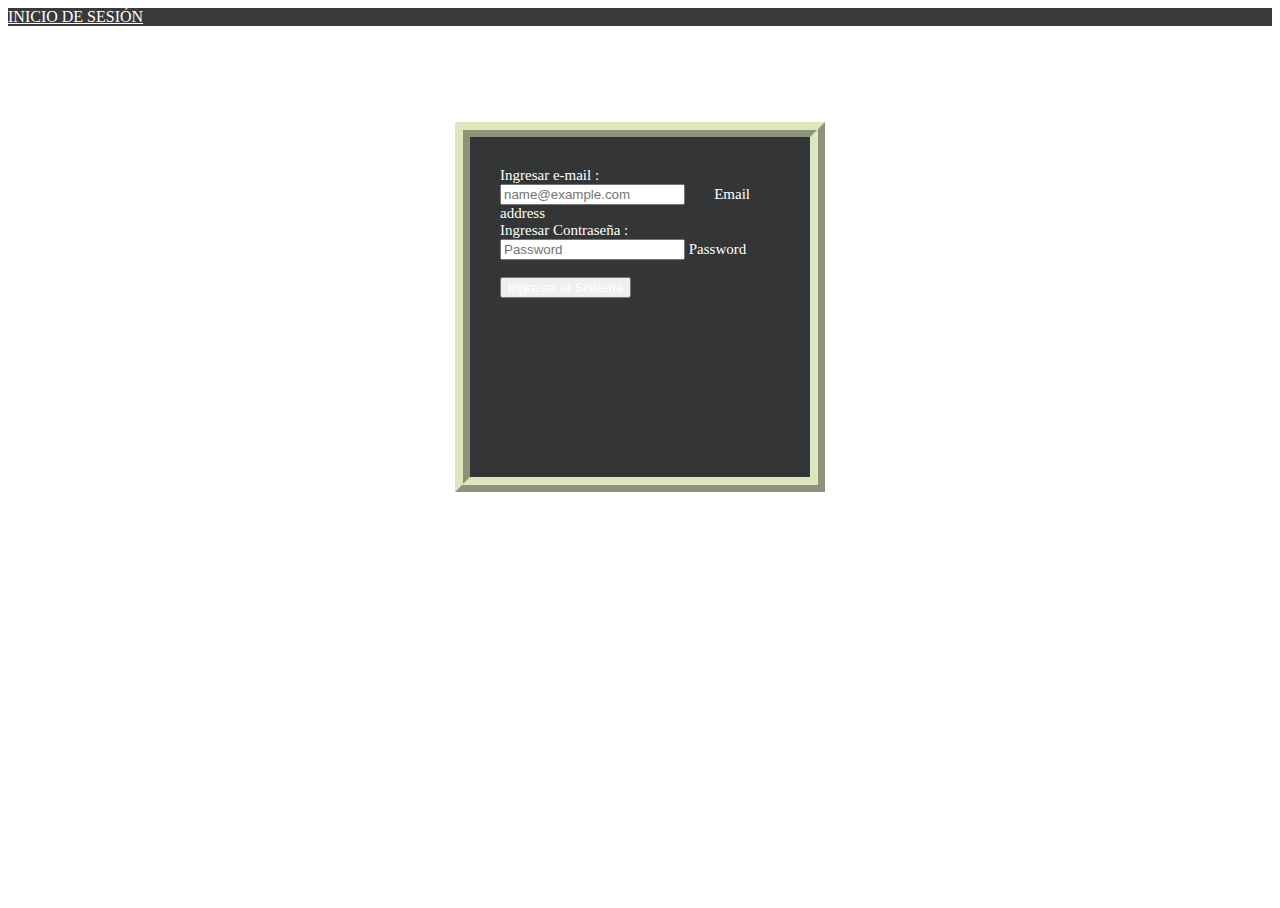
<file: index.html>
<!DOCTYPE html>
<html lang="en">
<head>
    <meta charset="UTF-8">
    <meta http-equiv="X-UA-Compatible" content="IE=edge">
    <meta name="viewport" content="width=device-width, initial-scale=1.0">
    <title>SysBodInv</title>
    <link href="https://cdn.jsdelivr.net/npm/bootstrap@5.3.0/dist/css/bootstrap.min.css" rel="stylesheet" integrity="sha384-9ndCyUaIbzAi2FUVXJi0CjmCapSmO7SnpJef0486qhLnuZ2cdeRhO02iuK6FUUVM" crossorigin="anonymous">
    <link rel="stylesheet" href="./css/index.css">
    <!-- <script src="./js/register-sw.js"></script> -->
</head>
<body>
    <nav class="navbar fixed-top navbar-light bg-light">
        <div class="container-fluid">
            <a class="navbar-brand" href="#">INICIO DE SESIÓN</a>
        </div>
    </nav>
    <main>
        <div class="grid-center">
            <form class="box2" id="form-login">
            
                <label for="et1" class="form-label">Ingresar e-mail : </label>
                <div class="form-floating mb-3">            
                    <input type="email" class="form-control" name="email" id="email" placeholder="name@example.com">
                    <label for="floatingInput">Email address</label>
                </div>  

                <label for="password" class="form-label">Ingresar Contraseña : </label>
                <div class="form-floating">
                    <input type="password" class="form-control" name="password" id="password" placeholder="Password">
                    <label for="floatingPassword">Password</label>
                </div>

                <br>

                <div>
                    <button type="submit" name="btn1" class="btn btn-success">Ingresar al Sistema</button>
                </div>
    
            </form>
        </div>
    </main>
    
    <script src="https://cdn.jsdelivr.net/npm/bootstrap@5.3.0/dist/js/bootstrap.bundle.min.js" integrity="sha384-geWF76RCwLtnZ8qwWowPQNguL3RmwHVBC9FhGdlKrxdiJJigb/j/68SIy3Te4Bkz" crossorigin="anonymous"></script>

    <script src="./js/index.js" type="module"></script>
</body>
</html>
</file>
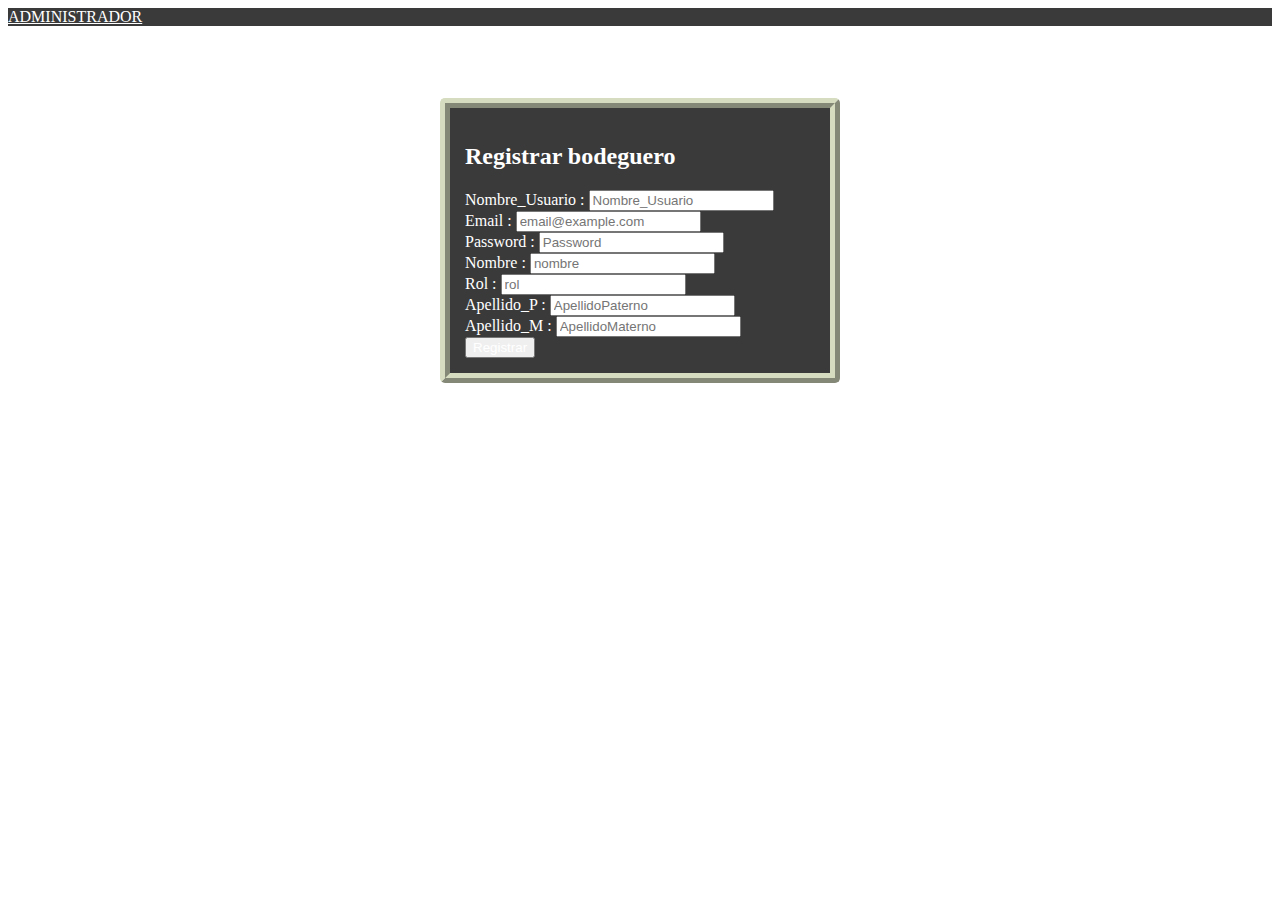
<file: administrador.html>
<!DOCTYPE html>
<html lang="en">
<head>
    <meta charset="UTF-8">
    <meta http-equiv="X-UA-Compatible" content="IE=edge">
    <meta name="viewport" content="width=device-width, initial-scale=1.0">
    <title>Document</title>
    <link href="https://cdn.jsdelivr.net/npm/bootstrap@5.3.0-alpha3/dist/css/bootstrap.min.css" rel="stylesheet" integrity="sha384-KK94CHFLLe+nY2dmCWGMq91rCGa5gtU4mk92HdvYe+M/SXH301p5ILy+dN9+nJOZ" crossorigin="anonymous">
    <link rel="stylesheet" href="./css/index.css">
</head>
<body>
    <nav class="navbar fixed-top navbar-light bg-light">
        <div class="container-fluid">
            <a class="navbar-brand" href="#">ADMINISTRADOR</a>
        </div>
    </nav>
    <main>
        <div class="grid-center">

            <form class="registro text-center" id="form-registro-usuario">
                <h2>Registrar bodeguero</h2>
     
                <div class="mb-3">
                    <label for="nombre_usuario" class="form-label">Nombre_Usuario :</label>
                    <input type="text" class="form-control" name="nombre_usuario" id="nombre_usuario"  placeholder="Nombre_Usuario">
                </div>
                <div class="mb-3">
                    <label for="email" class="form-label">Email :</label>
                    <input type="text"  class="form-control" name="email" id="email" placeholder="email@example.com">
                </div>
                <div class="mb-3">
                    <label for="password" class="form-label">Password :</label>
                    <input type="password" class="form-control" name="password" id="password" placeholder="Password">
                </div>
                <div class="mb-3">
                    <label for="nombre" class="form-label">Nombre :</label>
                    <input type="text"  class="form-control" name="nombre" id="nombre" placeholder="nombre">
                </div>
                <div class="mb-3">
                    <label for="rol" class="form-label">Rol :</label>
                    <input type="text" class="form-control" name="rol" id="rol" placeholder="rol">
                </div>
                <div class="mb-3">
                    <label for="apellido_p" class="form-label">Apellido_P :</label>
                    <input type="text" class="form-control" name="apellido_p" id="apellido_p" placeholder="ApellidoPaterno">
                </div>
                <div class="mb-3">
                    <label for="apellido_m" class="form-label">Apellido_M :</label>
                    <input type="text"  class="form-control" name="apellido_m" id="apellido_m" placeholder="ApellidoMaterno">
                </div>
                <div class="mb-3">
                    <button type="submit" class="btn btn-primary mb-3" onclick="registrarUsuarioSubmit()">Registrar</button>
                </div>
            </form>


            
        </div>
        
    </main>
    <!-- SCRIPTS VARIOS -->
    <script src="https://cdn.jsdelivr.net/npm/bootstrap@5.3.0-alpha3/dist/js/bootstrap.bundle.min.js" integrity="sha384-ENjdO4Dr2bkBIFxQpeoTz1HIcje39Wm4jDKdf19U8gI4ddQ3GYNS7NTKfAdVQSZe" crossorigin="anonymous"></script>
    <script src="./js/administrador.js" type="module"></script>
    <!--  -->
</body>
</html>
</file>
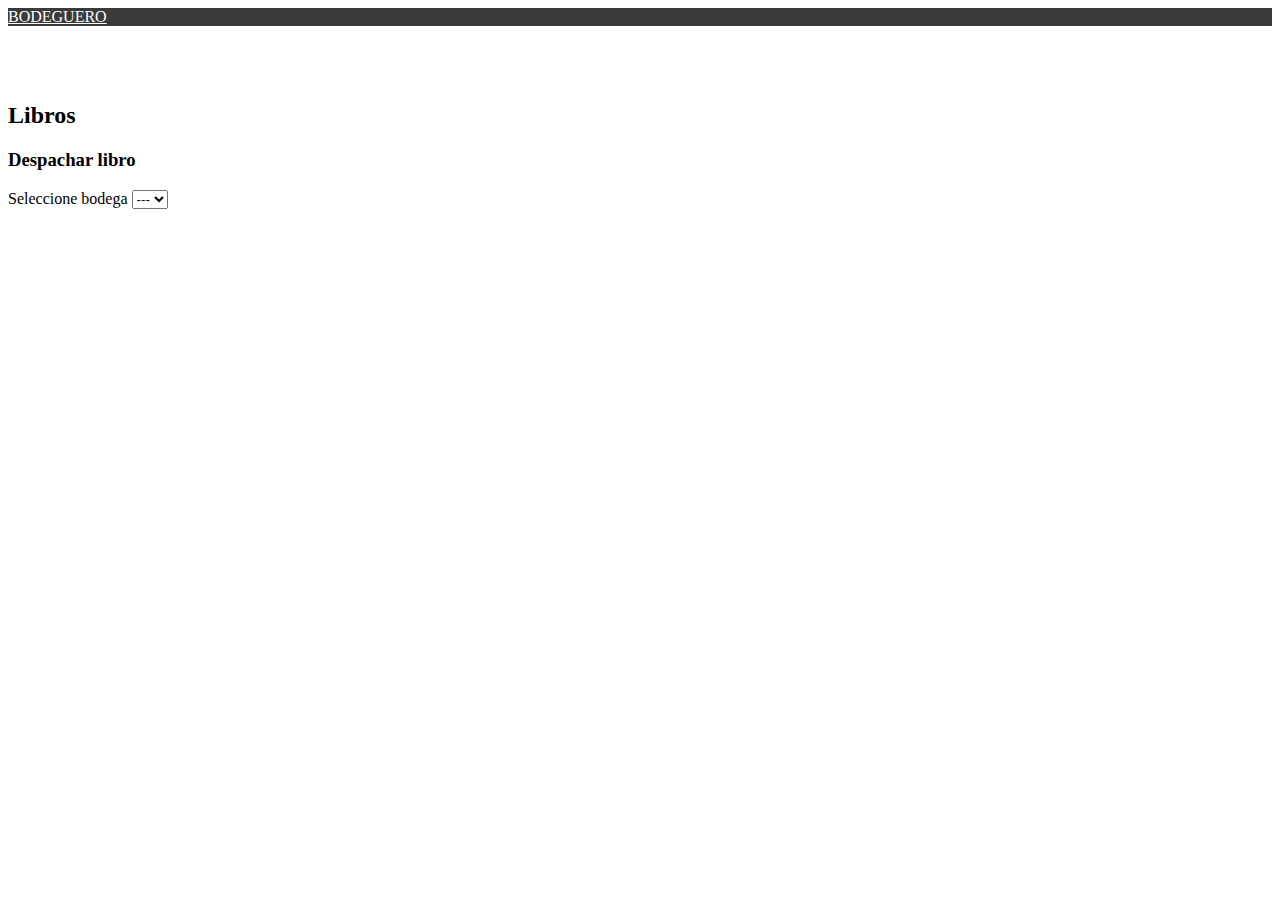
<file: bodeguero.html>
<!DOCTYPE html>
<html lang="en">
<head>
    <meta charset="UTF-8">
    <meta http-equiv="X-UA-Compatible" content="IE=edge">
    <meta name="viewport" content="width=device-width, initial-scale=1.0">
    <title>Document</title>
    <link href="https://cdn.jsdelivr.net/npm/bootstrap@5.3.0-alpha3/dist/css/bootstrap.min.css" rel="stylesheet" integrity="sha384-KK94CHFLLe+nY2dmCWGMq91rCGa5gtU4mk92HdvYe+M/SXH301p5ILy+dN9+nJOZ" crossorigin="anonymous">
    <link rel="stylesheet" href="./css/index.css">
</head>
<body>
    <nav class="navbar fixed-top navbar-light bg-light">
        <div class="container-fluid">
            <a class="navbar-brand" href="#">BODEGUERO</a>
        </div>
    </nav>
    <main>
        <h2>Libros</h2>

        <h3>Despachar libro</h3>

        <label for="selectBodega">Seleccione bodega</label>
        <select name="selectBodega" id="selectBodega">
            <option value="none">---</option>
        </select>


        
        
    </main>

    <script src="https://cdn.jsdelivr.net/npm/bootstrap@5.3.0-alpha3/dist/js/bootstrap.bundle.min.js" integrity="sha384-ENjdO4Dr2bkBIFxQpeoTz1HIcje39Wm4jDKdf19U8gI4ddQ3GYNS7NTKfAdVQSZe" crossorigin="anonymous"></script>
    <script src="./js/bodeguero.js" type="module"></script>
</body>
</html>
</file>
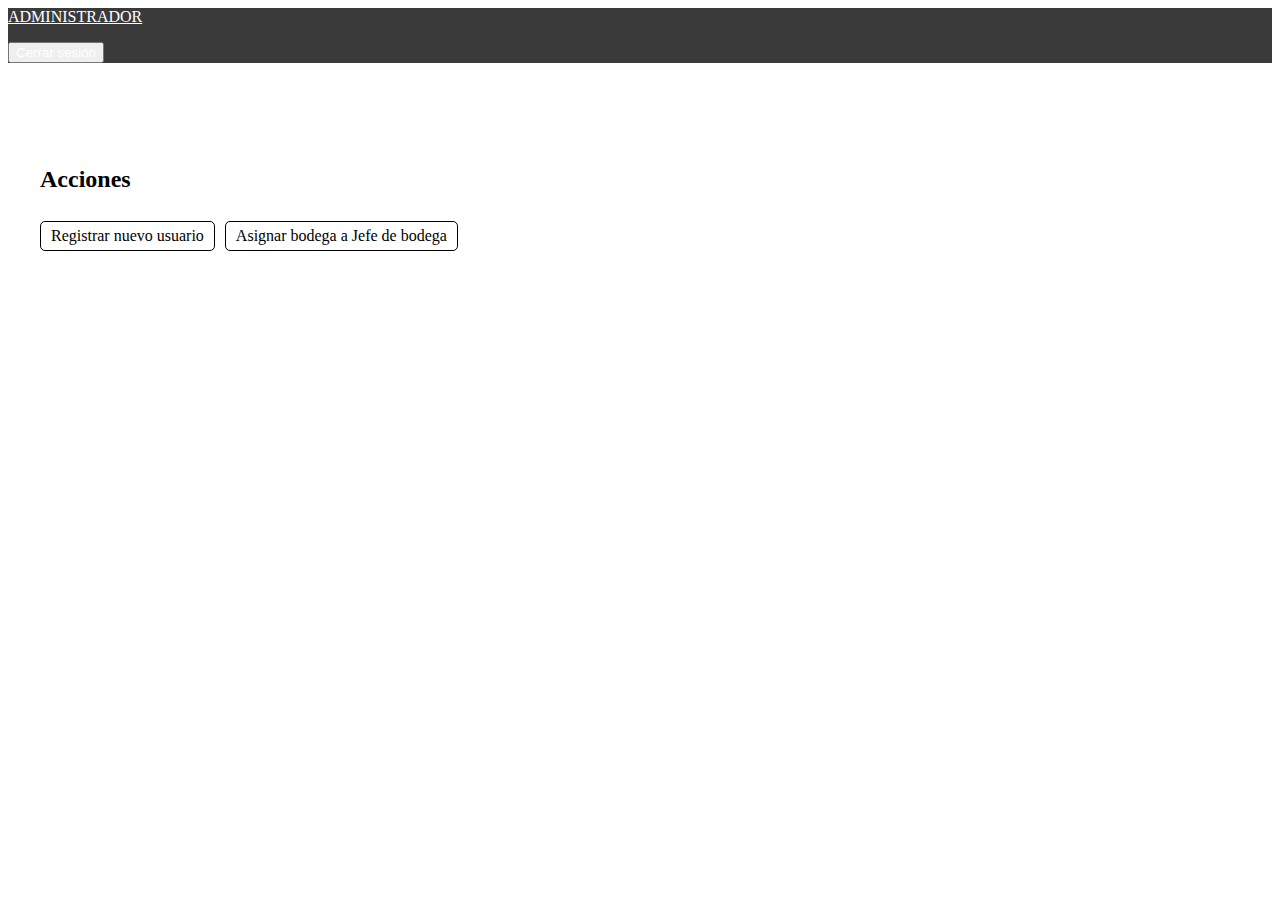
<file: pages/administrador.html>
<!DOCTYPE html>
<html lang="en">
<head>
    <meta charset="UTF-8">
    <meta http-equiv="X-UA-Compatible" content="IE=edge">
    <meta name="viewport" content="width=device-width, initial-scale=1.0">
    <title>Document</title>
    <link href="https://cdn.jsdelivr.net/npm/bootstrap@5.3.0-alpha3/dist/css/bootstrap.min.css" rel="stylesheet" integrity="sha384-KK94CHFLLe+nY2dmCWGMq91rCGa5gtU4mk92HdvYe+M/SXH301p5ILy+dN9+nJOZ" crossorigin="anonymous">
    <link rel="stylesheet" href="../css/index.css">
</head>
<body>
    <nav class="navbar fixed-top navbar-light bg-light">
        <div class="container-fluid">
            <a class="navbar-brand" href="/pages/administrador.html">ADMINISTRADOR</a>
            <p id="datos_usuario"></p>
            <button class="btn border" onclick="cerrarSesion()">Cerrar sesión</button>
            <script>
                function cerrarSesion(){
                    localStorage.removeItem('rol')
                    localStorage.removeItem('usuario')
                    location.href = '/index.html'
                }
            </script>
        </div>
    </nav>
    <main class="container">

        <div class="acciones">
            <h2>Acciones</h2>
            <ul>
                <li><a href="./registrar_usuario.html">Registrar nuevo usuario</a></li>
                <li><a href="./crear_bodegas.html">Asignar bodega a Jefe de bodega</a></li>
            </ul>
        </div>
        
    </main>
    <!-- SCRIPTS VARIOS -->
    <script src="https://cdn.jsdelivr.net/npm/bootstrap@5.3.0-alpha3/dist/js/bootstrap.bundle.min.js" integrity="sha384-ENjdO4Dr2bkBIFxQpeoTz1HIcje39Wm4jDKdf19U8gI4ddQ3GYNS7NTKfAdVQSZe" crossorigin="anonymous"></script>
    <script src="../js/administrador.js" type="module"></script>
    <!--  -->
</body>
</html>
</file>
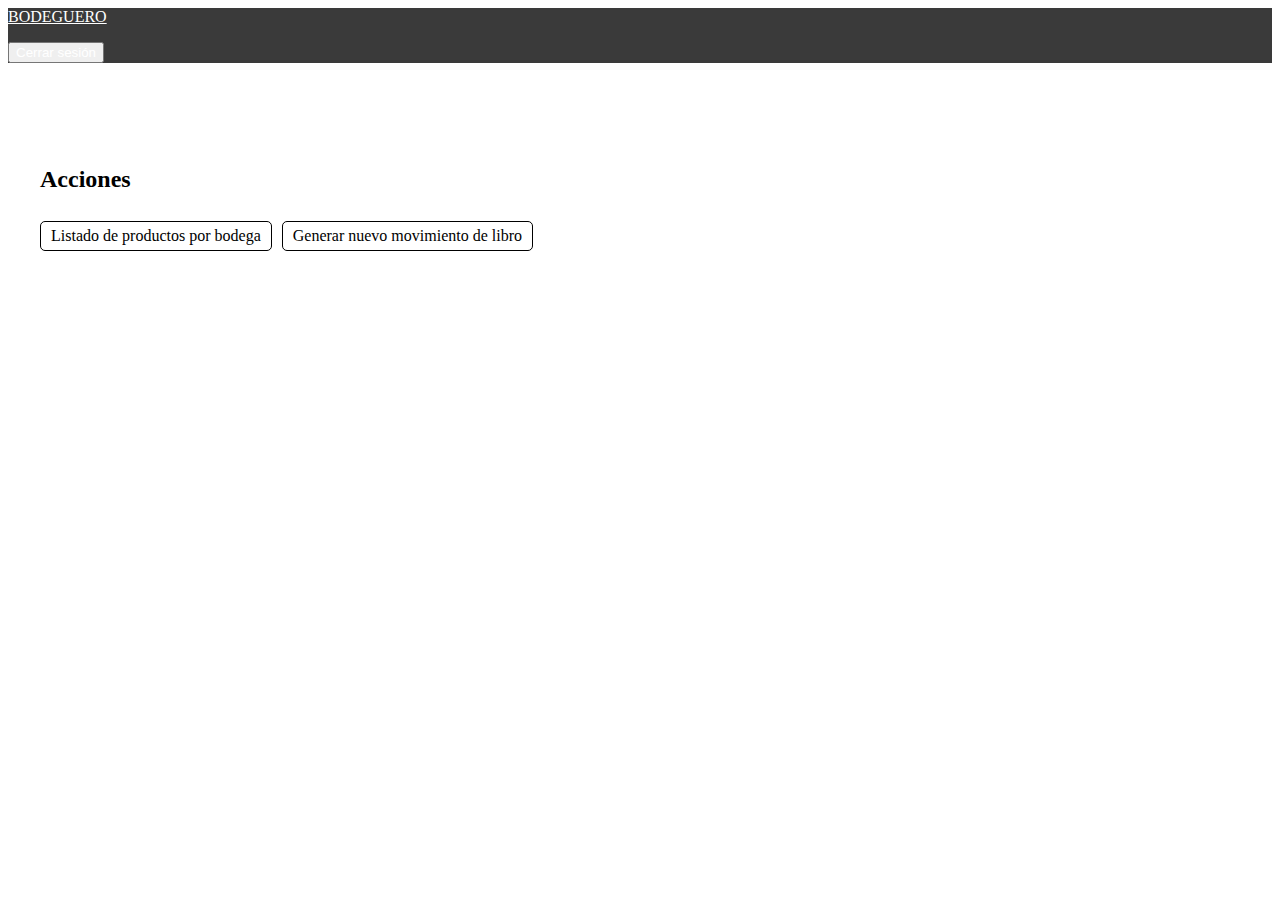
<file: pages/bodeguero.html>
<!DOCTYPE html>
<html lang="en">
<head>
    <meta charset="UTF-8">
    <meta http-equiv="X-UA-Compatible" content="IE=edge">
    <meta name="viewport" content="width=device-width, initial-scale=1.0">
    <title>Document</title>
    <link href="https://cdn.jsdelivr.net/npm/bootstrap@5.3.0-alpha3/dist/css/bootstrap.min.css" rel="stylesheet" integrity="sha384-KK94CHFLLe+nY2dmCWGMq91rCGa5gtU4mk92HdvYe+M/SXH301p5ILy+dN9+nJOZ" crossorigin="anonymous">
    <link rel="stylesheet" href="../css/index.css">
</head>
<body>
    <nav class="navbar fixed-top navbar-light bg-light">
        <div class="container-fluid justify-content-between">
            <a class="navbar-brand" href="/pages/bodeguero.html">BODEGUERO</a>
            <p id="datos_usuario"></p>
            <button class="btn border" onclick="cerrarSesion()">Cerrar sesión</button>
            <script>
                function cerrarSesion(){
                    localStorage.removeItem('rol')
                    localStorage.removeItem('usuario')
                    location.href = '/index.html'
                }
            </script>
        </div>
    </nav>
    <main>
        <div class="acciones">
            <h2>Acciones</h2>
            <ul>
                <li><a href="./listado_libros.html">Listado de productos por bodega</a></li>
                <a href="./movimiento_libro.html"><li>Generar nuevo movimiento de libro</li></a>
            </ul>
        </div>
        
    </main>

    <script src="https://cdn.jsdelivr.net/npm/bootstrap@5.3.0-alpha3/dist/js/bootstrap.bundle.min.js" integrity="sha384-ENjdO4Dr2bkBIFxQpeoTz1HIcje39Wm4jDKdf19U8gI4ddQ3GYNS7NTKfAdVQSZe" crossorigin="anonymous"></script>
    <script src="../js/bodeguero.js" type="module"></script>
</body>
</html>
</file>
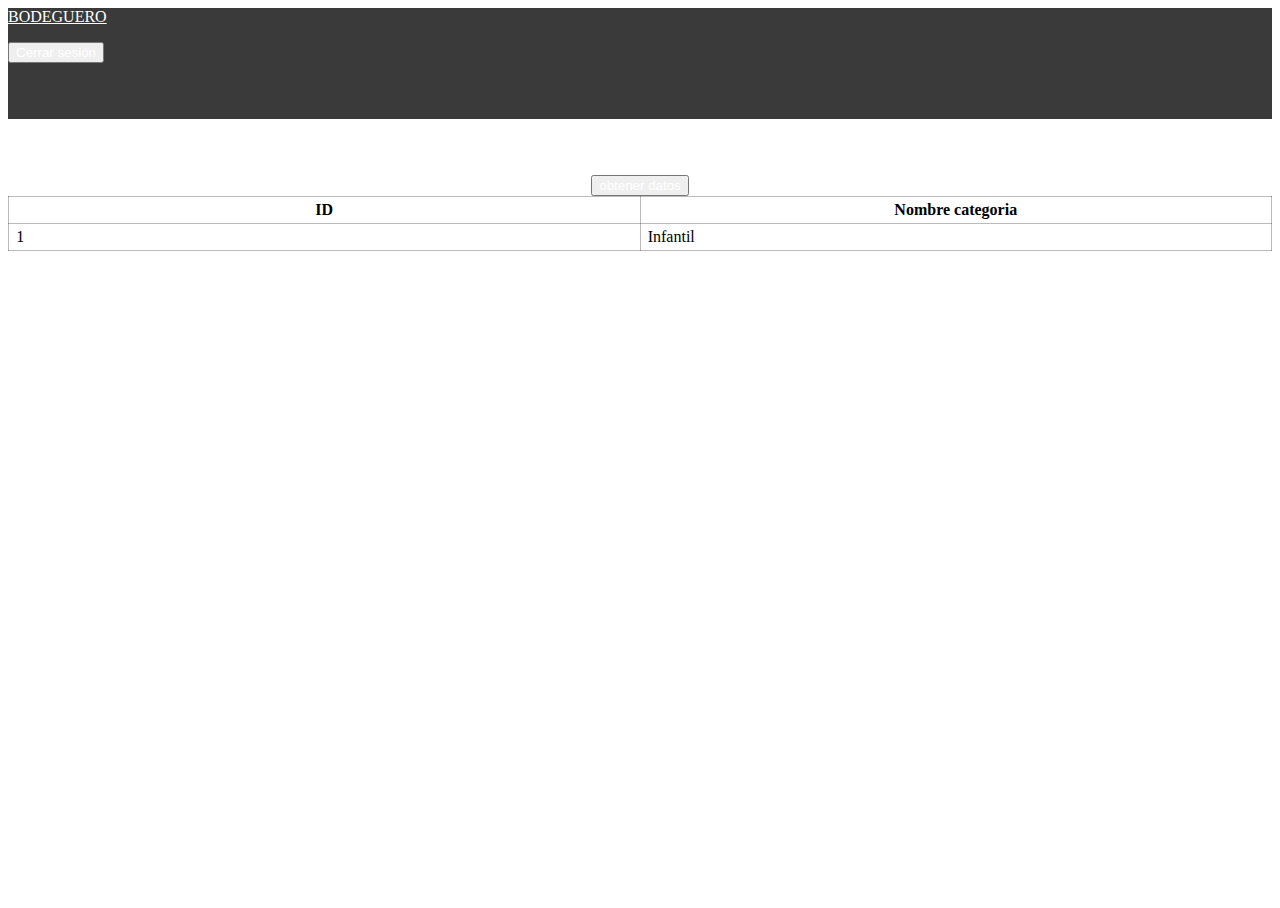
<file: pages/categorias.html>
<!DOCTYPE html>
<html lang="en">
<head>
    <meta charset="UTF-8">
    <meta http-equiv="X-UA-Compatible" content="IE=edge">
    <meta name="viewport" content="width=device-width, initial-scale=1.0">
    <title>Document</title>
    <link href="https://cdn.jsdelivr.net/npm/bootstrap@5.3.0-alpha3/dist/css/bootstrap.min.css" rel="stylesheet" integrity="sha384-KK94CHFLLe+nY2dmCWGMq91rCGa5gtU4mk92HdvYe+M/SXH301p5ILy+dN9+nJOZ" crossorigin="anonymous">
    <link rel="stylesheet" href="../css/index.css">
</head>
<body>
    <nav class="navbar fixed-top navbar-light bg-light">
        <div class="container-fluid">
            <a class="navbar-brand" href="#">BODEGUERO</a>
            <p id="datos_usuario"></p>
            <button class="btn border" onclick="cerrarSesion()">Cerrar sesión</button>
            <script>
                function cerrarSesion(){
                    localStorage.removeItem('rol')
                    localStorage.removeItem('usuario')
                    location.href = '/index.html'
                }
            </script>
        </div>
    </nav>
    <div class="navbar" style="height: 56px; margin: 0; padding: 0;"></div>
    <main>
        <div class="grid-center">

            <button class="btn btn-primary" onclick="obtenerDatos2()">obtener datos</button>
           
            <table>
                <thead>
                    <th>ID</th>
                    <th>Nombre categoria</th>
                </thead>
                <tbody id="datos_tr">
                    <tr>
                        <td>1</td>
                        <td>Infantil</td>
                    </tr>
                </tbody>
            </table>


        </div>

        <script>
            function obtenerDatos(){
                fetch('http://127.0.0.1:8000/categorias')
                .then(res=>res.json())
                .then(data=>{
                    console.log(data)
                    let html = ""
                    for (const categoria of data) {
                        console.log(categoria)
                        html += `
                        <tr>
                            <td>${categoria.id_categoria}</td>
                            <td>${categoria["nombre_categoria"]}</td>
                        </tr>
                        `
                    }
                    document.getElementById("datos_tr").innerHTML = html
                })
            }

            async function obtenerDatos2(){
                const res = await fetch('http://127.0.0.1:8000/categorias')
                const data = await res.json()
                let html = ""
                for (const categoria of data) {
                    console.log(categoria)
                    html += `
                    <tr>
                        <td>${categoria.id_categoria}</td>
                        <td>${categoria["nombre_categoria"]}</td>
                    </tr>
                    `
                }
                document.getElementById("datos_tr").innerHTML = html
            }
        </script>
        
    </main>
    <!-- SCRIPTS VARIOS -->
    <script src="https://cdn.jsdelivr.net/npm/bootstrap@5.3.0-alpha3/dist/js/bootstrap.bundle.min.js" integrity="sha384-ENjdO4Dr2bkBIFxQpeoTz1HIcje39Wm4jDKdf19U8gI4ddQ3GYNS7NTKfAdVQSZe" crossorigin="anonymous"></script>
    <!-- <script src="../js/bodeguero.js" type="module"></script>    -->
    <script>
        
    </script>
    <!--  -->
</body>
</html>
</file>
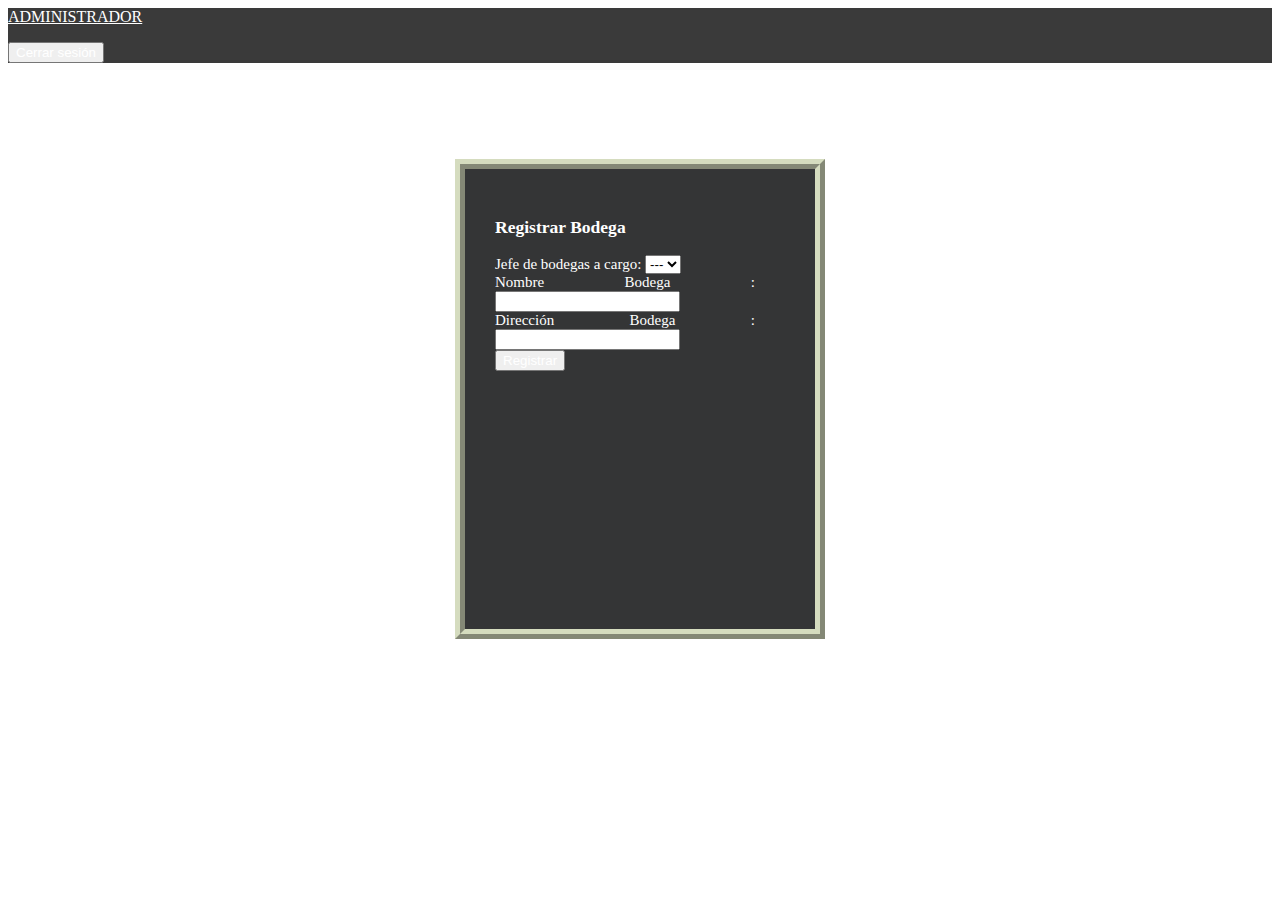
<file: pages/crear_bodegas.html>
<!DOCTYPE html>
<html lang="en">
<head>
    <meta charset="UTF-8">
    <meta http-equiv="X-UA-Compatible" content="IE=edge">
    <meta name="viewport" content="width=device-width, initial-scale=1.0">
    <title>Crear bodega</title>
    <link href="https://cdn.jsdelivr.net/npm/bootstrap@5.3.0-alpha3/dist/css/bootstrap.min.css" rel="stylesheet" integrity="sha384-KK94CHFLLe+nY2dmCWGMq91rCGa5gtU4mk92HdvYe+M/SXH301p5ILy+dN9+nJOZ" crossorigin="anonymous">
    <link rel="stylesheet" href="../css/index.css">
</head>
<body>
    <nav class="navbar fixed-top navbar-light bg-light">
        <div class="container-fluid">
            <a class="navbar-brand" href="/pages/administrador.html">ADMINISTRADOR</a>
            <p id="datos_usuario"></p>
            <button class="btn border" onclick="cerrarSesion()">Cerrar sesión</button>
            <script>
                function cerrarSesion(){
                    localStorage.removeItem('rol')
                    localStorage.removeItem('usuario')
                    location.href = '/index.html'
                }
            </script>
        </div>
    </nav>
    <main>
        <div class="grid-center">
            <form class="box1" id="form-asociar-bodega">
                <h3 class="text-center">Registrar Bodega</h3>
                <div class="mb-1">
                    <label for="id_usuario" class="form-label">Jefe de bodegas a cargo: </label>
                    <select class="form-select" name="id_usuario" id="id_usuario">
                        <option value="null">---</option>
                    </select><br>
                </div>
                <div class="mb-2">
                    <label for="nombre_bodega" class="form-label">Nombre Bodega : </label>
                    <input type="text" class="form-control" name="nombre_bodega" id="nombre_bodega"><br>
                </div>
                <div class="mb-3">
                    <label for="direccion_bodega" class="form-label">Dirección Bodega : </label>
                    <input type="text" class="form-control" name="direccion_bodega" id="direccion_bodega"><br>
                </div>
                
                <div class="text-center">
                    <button type="submit" name="btn1" class="btn btn-success" onclick="agregarBodega();">Registrar</button>&nbsp;
                </div>
            </form>
        </div>
    </main>

    <script src="https://cdn.jsdelivr.net/npm/bootstrap@5.3.0-alpha3/dist/js/bootstrap.bundle.min.js" integrity="sha384-ENjdO4Dr2bkBIFxQpeoTz1HIcje39Wm4jDKdf19U8gI4ddQ3GYNS7NTKfAdVQSZe" crossorigin="anonymous"></script>
    <script src="../js/script.js"></script>
    <script src="../js/administrador.js" type="module"></script>
</body>
</html>
</file>
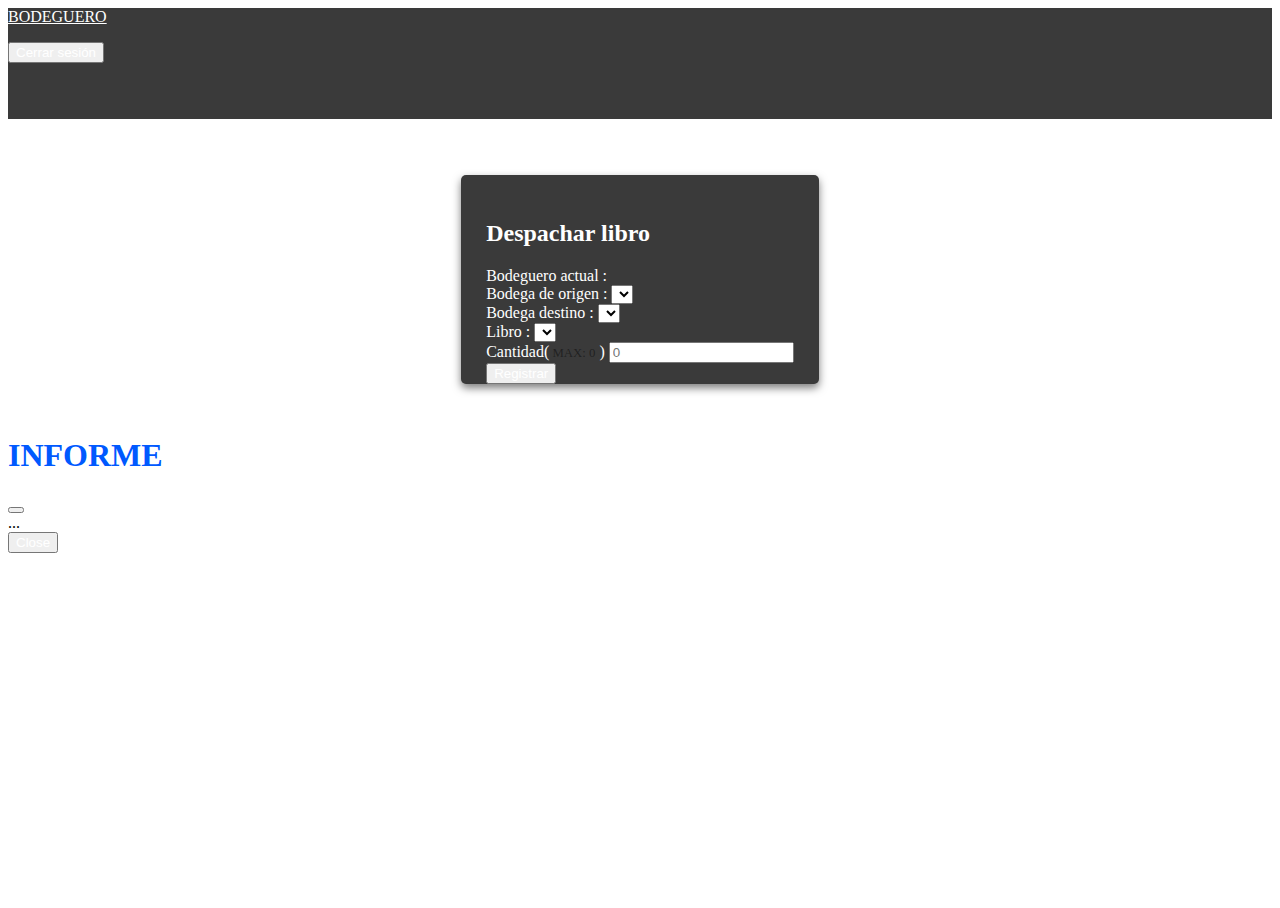
<file: pages/movimiento_libro.html>
<!DOCTYPE html>
<html lang="en">
<head>
    <meta charset="UTF-8">
    <meta http-equiv="X-UA-Compatible" content="IE=edge">
    <meta name="viewport" content="width=device-width, initial-scale=1.0">
    <title>Document</title>
    <link href="https://cdn.jsdelivr.net/npm/bootstrap@5.3.0-alpha3/dist/css/bootstrap.min.css" rel="stylesheet" integrity="sha384-KK94CHFLLe+nY2dmCWGMq91rCGa5gtU4mk92HdvYe+M/SXH301p5ILy+dN9+nJOZ" crossorigin="anonymous">
    <link rel="stylesheet" href="../css/index.css">
</head>
<body>
    <nav class="navbar fixed-top navbar-light bg-light">
        <div class="container-fluid">
            <a class="navbar-brand" href="/pages/bodeguero.html">BODEGUERO</a>
            <p id="datos_usuario"></p>
            <button class="btn border" onclick="cerrarSesion()">Cerrar sesión</button>
            <script>
                function cerrarSesion(){
                    localStorage.removeItem('rol')
                    localStorage.removeItem('usuario')
                    location.href = '/index.html'
                }
            </script>
        </div>
    </nav>
    <div class="navbar" style="height: 56px; margin: 0; padding: 0;"></div>
    <main>
        <div class="grid-center">

            <form class="card registro_movimiento text-center" id="form-registro-movimiento">
                <h2>Despachar libro</h2>

                <div class="mb-3">
                    <label for="id_usuario" class="form-label">Bodeguero actual : </label>
                    <input type="hidden"  class="form-control" name="id_usuario" id="id_usuario" value="3">
                </div>
     
                <div class="mb-3">
                    <label for="id_bodega_origen" class="form-label">Bodega de origen :</label>
                    <select class="form-select" name="id_bodega_origen" id="id_bodega_origen">
                        <!-- js -->
                    </select>
                </div>
                <div class="mb-3">
                    <label for="id_bodega_destino" class="form-label">Bodega destino :</label>
                    <select class="form-select" name="id_bodega_destino" id="id_bodega_destino">
                        <!-- js -->
                    </select>
                </div>
                <div class="mb-3">
                    <label for="id_libro" class="form-label">Libro :</label>
                    <select class="form-select" name="id_libro" id="id_libro">
                        <!-- js -->
                    </select>
                </div>
                
                <div class="mb-3">
                    <label for="cantidad_libro " class="form-label">Cantidad(<span style="color:rgba(0, 0, 0, 0.444); font-size: .8rem;"> MAX: <span id="max_stock_libro">0</span></span> )</label>
                    <input type="number" min="0" class="form-control" name="cantidad_libro" id="cantidad_libro" placeholder="0">
                </div>
                <div class="mb-3">
                    <button type="submit" class="btn btn-primary mb-3">Registrar</button>
                </div>
            </form>
        </div>

        <!-- Modal -->
        <div class="modal fade" id="exampleModal" tabindex="-1" aria-labelledby="exampleModalLabel" aria-hidden="true">
            <div class="modal-dialog">
            <div class="modal-content">
                <div class="modal-header">
                <h1 class="modal-title fs-5" id="exampleModalLabel">INFORME</h1>
                <button type="button" class="btn-close" data-bs-dismiss="modal" aria-label="Close"></button>
                </div>
                <div class="modal-body">
                ...
                </div>
                <div class="modal-footer">
                <button type="button" class="btn btn-secondary" data-bs-dismiss="modal">Close</button>
                </div>
            </div>
            </div>
        </div>
        
    </main>
    <!-- SCRIPTS VARIOS -->
    <script src="https://cdn.jsdelivr.net/npm/bootstrap@5.3.0-alpha3/dist/js/bootstrap.bundle.min.js" integrity="sha384-ENjdO4Dr2bkBIFxQpeoTz1HIcje39Wm4jDKdf19U8gI4ddQ3GYNS7NTKfAdVQSZe" crossorigin="anonymous"></script>
    <script src="../js/bodeguero.js" type="module"></script>
    <script>
        
    </script>
    <!--  -->
</body>
</html>
</file>
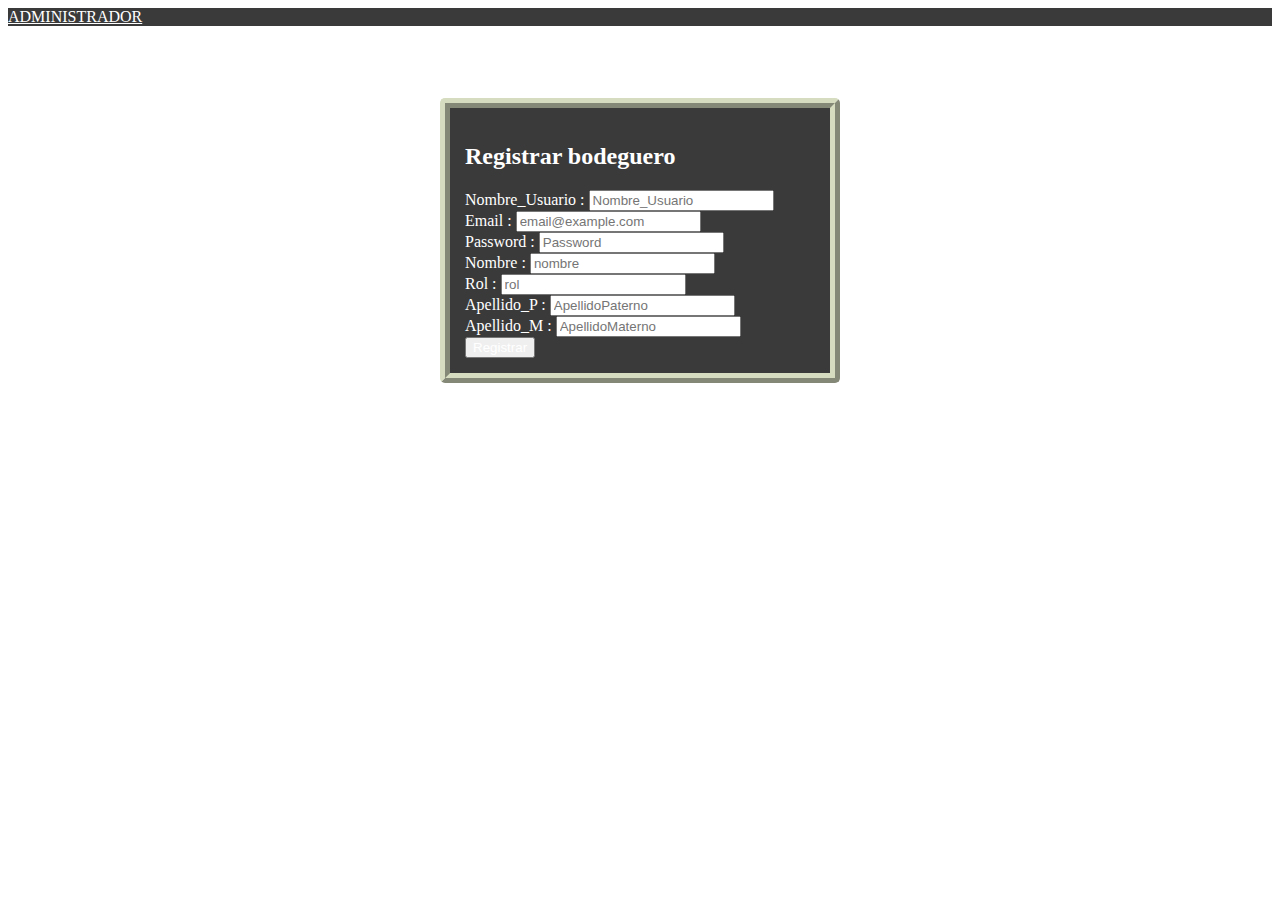
<file: pages/registrar_bodeguero.html>
<!DOCTYPE html>
<html lang="en">
<head>
    <meta charset="UTF-8">
    <meta http-equiv="X-UA-Compatible" content="IE=edge">
    <meta name="viewport" content="width=device-width, initial-scale=1.0">
    <title>Document</title>
    <link href="https://cdn.jsdelivr.net/npm/bootstrap@5.3.0-alpha3/dist/css/bootstrap.min.css" rel="stylesheet" integrity="sha384-KK94CHFLLe+nY2dmCWGMq91rCGa5gtU4mk92HdvYe+M/SXH301p5ILy+dN9+nJOZ" crossorigin="anonymous">
    <link rel="stylesheet" href="../css/index.css">
</head>
<body>
    <nav class="navbar fixed-top navbar-light bg-light">
        <div class="container-fluid">
            <a class="navbar-brand" href="#">ADMINISTRADOR</a>
        </div>
    </nav>
    <main>
        <div class="grid-center">

            <form class="registro text-center" id="form-registro-usuario">
                <h2>Registrar bodeguero</h2>
     
                <div class="mb-3">
                    <label for="nombre_usuario" class="form-label">Nombre_Usuario :</label>
                    <input type="text" class="form-control" name="nombre_usuario" id="nombre_usuario"  placeholder="Nombre_Usuario">
                </div>
                <div class="mb-3">
                    <label for="email" class="form-label">Email :</label>
                    <input type="text"  class="form-control" name="email" id="email" placeholder="email@example.com">
                </div>
                <div class="mb-3">
                    <label for="password" class="form-label">Password :</label>
                    <input type="password" class="form-control" name="password" id="password" placeholder="Password">
                </div>
                <div class="mb-3">
                    <label for="nombre" class="form-label">Nombre :</label>
                    <input type="text"  class="form-control" name="nombre" id="nombre" placeholder="nombre">
                </div>
                <div class="mb-3">
                    <label for="rol" class="form-label">Rol :</label>
                    <input type="text" class="form-control" name="rol" id="rol" placeholder="rol">
                </div>
                <div class="mb-3">
                    <label for="apellido_p" class="form-label">Apellido_P :</label>
                    <input type="text" class="form-control" name="apellido_p" id="apellido_p" placeholder="ApellidoPaterno">
                </div>
                <div class="mb-3">
                    <label for="apellido_m" class="form-label">Apellido_M :</label>
                    <input type="text"  class="form-control" name="apellido_m" id="apellido_m" placeholder="ApellidoMaterno">
                </div>
                <div class="mb-3">
                    <button type="submit" class="btn btn-primary mb-3" onclick="registrarUsuarioSubmit()">Registrar</button>
                </div>
            </form>


            
        </div>
        
    </main>
    <!-- SCRIPTS VARIOS -->
    <script src="https://cdn.jsdelivr.net/npm/bootstrap@5.3.0-alpha3/dist/js/bootstrap.bundle.min.js" integrity="sha384-ENjdO4Dr2bkBIFxQpeoTz1HIcje39Wm4jDKdf19U8gI4ddQ3GYNS7NTKfAdVQSZe" crossorigin="anonymous"></script>
    <script src="../js/administrador.js" type="module"></script>
    <!--  -->
</body>
</html>
</file>
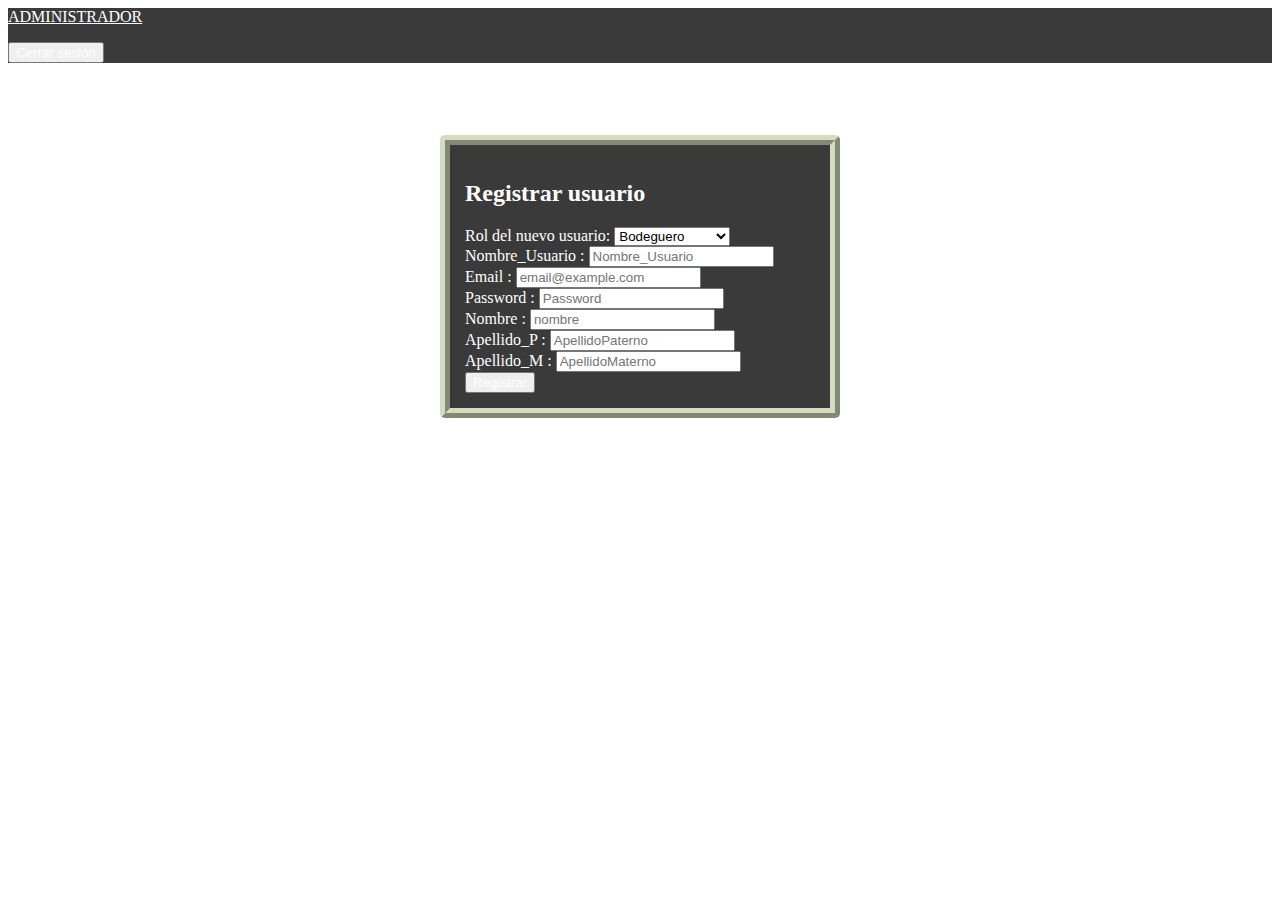
<file: pages/registrar_usuario.html>
<!DOCTYPE html>
<html lang="en">
<head>
    <meta charset="UTF-8">
    <meta http-equiv="X-UA-Compatible" content="IE=edge">
    <meta name="viewport" content="width=device-width, initial-scale=1.0">
    <title>Document</title>
    <link href="https://cdn.jsdelivr.net/npm/bootstrap@5.3.0-alpha3/dist/css/bootstrap.min.css" rel="stylesheet" integrity="sha384-KK94CHFLLe+nY2dmCWGMq91rCGa5gtU4mk92HdvYe+M/SXH301p5ILy+dN9+nJOZ" crossorigin="anonymous">
    <link rel="stylesheet" href="../css/index.css">
</head>
<body>
    <nav class="navbar fixed-top navbar-light bg-light">
        <div class="container-fluid">
            <a class="navbar-brand" href="/pages/administrador.html">ADMINISTRADOR</a>
            <p id="datos_usuario"></p>
            <button class="btn border" onclick="cerrarSesion()">Cerrar sesión</button>
            <script>
                function cerrarSesion(){
                    localStorage.removeItem('rol')
                    localStorage.removeItem('usuario')
                    location.href = '/index.html'
                }
            </script>
        </div>
    </nav>
    <main>
        <div class="grid-center">

            <form class="registro text-center" id="form-registro-usuario">
                <h2>Registrar usuario</h2>
     
                <div class="mb-3">
                    <label for="rol" class="form-label">Rol del nuevo usuario:</label>
                    <select required class="form-select"  name="rol" id="rol" >
                        <option value="bodeguero">Bodeguero</option>
                        <option value="jefebodega">Jefe de Bodega</option>
                        <option value="lector">Lector</option>
                    </select>
                </div>
                <div class="mb-3">
                    <label for="nombre_usuario" class="form-label">Nombre_Usuario :</label>
                    <input required type="text" class="form-control" name="nombre_usuario" id="nombre_usuario"  placeholder="Nombre_Usuario">
                </div>
                <div class="mb-3">
                    <label for="email" class="form-label">Email :</label>
                    <input required type="text"  class="form-control" name="email" id="email" placeholder="email@example.com">
                </div>
                <div class="mb-3">
                    <label for="password" class="form-label">Password :</label>
                    <input required type="password" class="form-control" name="password" id="password" placeholder="Password">
                </div>
                <div class="mb-3">
                    <label for="nombre" class="form-label">Nombre :</label>
                    <input required type="text"  class="form-control" name="nombre" id="nombre" placeholder="nombre">
                </div>
                <div class="mb-3">
                    <label for="apellido_p" class="form-label">Apellido_P :</label>
                    <input required type="text" class="form-control" name="apellido_p" id="apellido_p" placeholder="ApellidoPaterno">
                </div>
                <div class="mb-3">
                    <label for="apellido_m" class="form-label">Apellido_M :</label>
                    <input required type="text"  class="form-control" name="apellido_m" id="apellido_m" placeholder="ApellidoMaterno">
                </div>
                
                <div class="mb-3">
                    <button type="submit" class="btn btn-primary mb-3">Registrar</button>
                </div>
            </form>


            
        </div>
        
    </main>
    <!-- SCRIPTS VARIOS -->
    <script src="https://cdn.jsdelivr.net/npm/bootstrap@5.3.0-alpha3/dist/js/bootstrap.bundle.min.js" integrity="sha384-ENjdO4Dr2bkBIFxQpeoTz1HIcje39Wm4jDKdf19U8gI4ddQ3GYNS7NTKfAdVQSZe" crossorigin="anonymous"></script>
    <script src="../js/administrador.js" type="module"></script>
    <!--  -->
</body>
</html>
</file>
<file: css/index.css>
:root{
    --color1-azul: #0D47A1;
    --color2-amarillo: #FFC107;
    --color3-verde: #388E3C;
    --color4-rosa: #F06292;
    --color5-gris: #424242;
    --color6-naranja: #FF5722;
}

*{
    box-sizing: border-box;
}

html{
    height: 100%;
}

body{
    height: 100%;
}

h1{
    color: rgb(0, 89, 255);
}

table{
    table-layout: fixed;
    width: 100%;
    border-collapse: collapse;
}

th,td{
    word-break: keep-all;
    padding: .25rem .45rem;
    border: 1px solid rgba(0, 0, 0, 0.268);
}

.grid-center{
    height: 100%;
    display: grid;
    place-items: center;
}

.box1{
    background-color:rgb(52, 53, 54);
    font-family: Calibri;
    font-size: 15px;
    color: white;
    width:370px;
    height: 480px;
    text-align: justify;
    padding-right: 60px;
    padding-left: 30px;
    padding-bottom: 30px;
    padding-top: 30px;
    border: 10px ridge rgb(213, 220, 191);
    margin: 40px;
}

.box2{
    background-color:rgb(52, 53, 54);
    font-family: Calibri;
    font-size: 15px;
    color: white;
    width:370px;
    height: 370px;
    text-align: justify;
    padding-right: 60px;
    padding-left: 30px;
    padding-bottom: 30px;
    padding-top: 30px;
    border: 15px ridge rgb(221, 231, 189);
    margin: 40px;
    position: relative;
}


.registro{
    width: 400px;
    background-color: rgb(58, 58, 58);
    padding: 15px;
    box-shadow: 0px 4px 8px;
    border-radius: 5px;
    color:white;
    margin: 1rem;
    border: 10px ridge rgb(213, 220, 191);
}

.registro_movimiento{
    min-width: 300px;
    background-color: rgb(58, 58, 58);
    padding: 25px;
    padding-bottom: 0;
    box-shadow: 0px 4px 8px rgba(0, 0, 0, 0.512);
    border-radius: 5px;
    color: white;
    margin-bottom: 2rem;
}


#form_login{
    padding: 15px;
}

main{
    position: relative;
    top: 56px;
    /* height: calc(100% - 56px); */
    width: 100%;
    /* display: grid;
    place-items: center; */
}

.navbar{
    background-color: rgb(58, 58, 58) !important;
}

.navbar a{
    color: white;
}

.acciones>h2{
    padding-bottom: .5rem;
}

.acciones{
    padding: 3vh 2.5vw;
    background-color: white;
    color: black;
}

.acciones li::marker{
    content: none;
}

.acciones ul{
    padding: 0;
    display: flex;
    gap: 10px;
}

.acciones li {
    padding: 5px 10px;
    border: 1px solid;
    border-radius: 5px;
}

.acciones li:hover {
    padding: 5px 10px;
    background-color: var(--color2-amarillo);
    border: 1px solid white;
    color: black;
}


.acciones a{
    text-decoration: none;
    color: black;
}

#datos_usuario{
    color: white;
}

.btn{
    color: white;
}

.listado_productos_bodega{
    padding-top: 1rem;
}


.clase1 tr:nth-child(odd){
    background-color: #fff;
}
.clase1 tr:nth-child(even){
    background-color: #9c9c9c;
}
</file>
